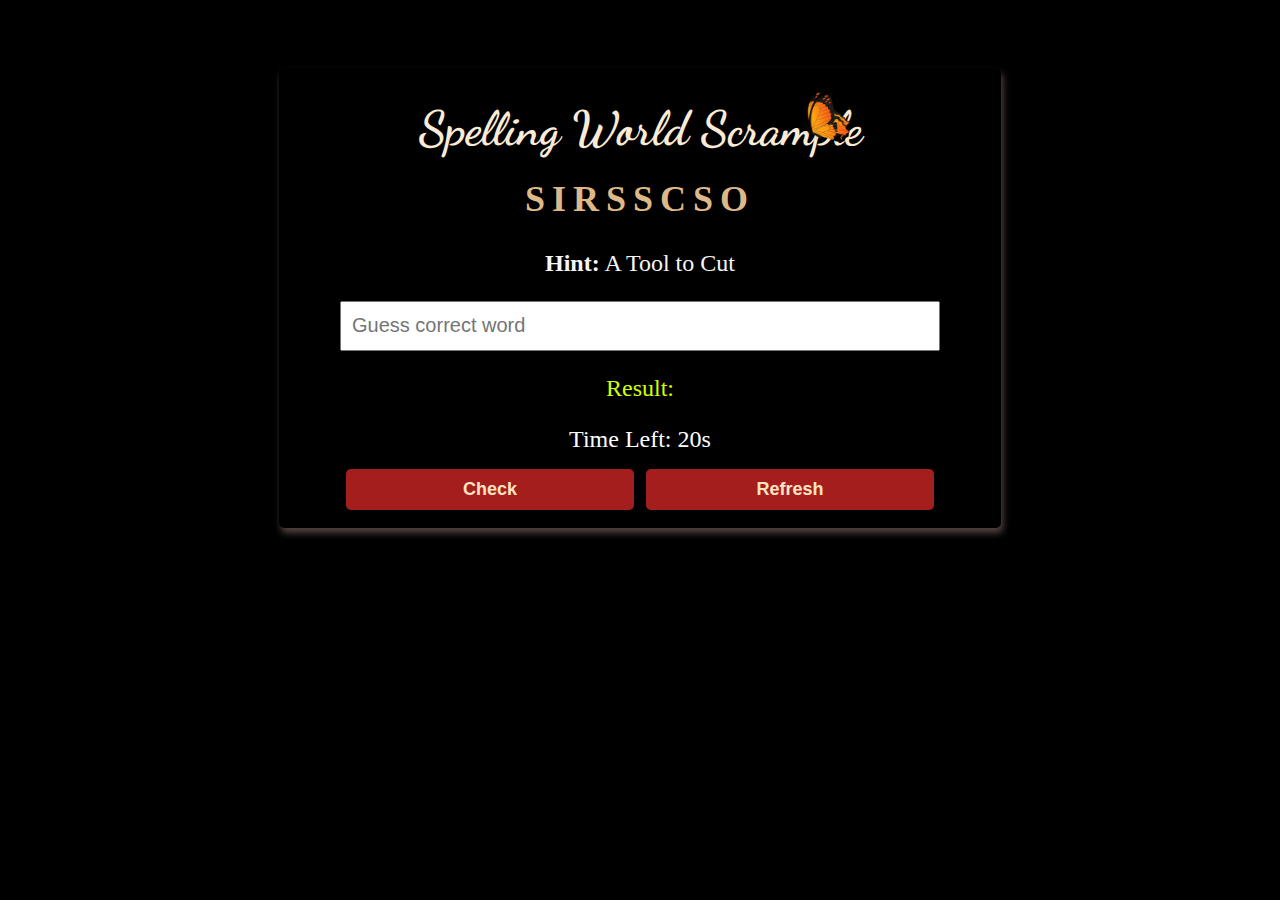
<file: index.html>
<!--index.html-->
<!DOCTYPE html> 
<html lang="en"> 

<head> 
	<meta charset="UTF-8" /> 
	<meta name="viewport"
		content="width=device-width, 
				initial-scale=1.0" /> 
	<title>word scramble</title> 
	<link href="style.css" rel="stylesheet" />
	 <!--google font  -->
	 <link rel="preconnect" href="https://fonts.googleapis.com">
	<link rel="preconnect" href="https://fonts.gstatic.com" crossorigin>
	<link href="https://fonts.googleapis.com/css2?family=Dancing+Script:wght@400..700&family=Oswald:wght@200..700&display=swap" rel="stylesheet">
</head> 

<body> 
	<div class="root "> 
		<h1 class="title">Spelling World Scrample</h1> 
			<div class="butterfly">
				<img src="./img/1546709753_butterfly_064-removebg-preview.png" width="50px" alt="">
			</div>
			<div id="scrambled"> 
				<h2 id="scrambleWord">Word</h2> 
				<p id="hint"></p> 
			</div> 
			
		<div id="form"> 
			<input id="input"
				type="text"
				placeholder="Guess correct word" /> 
		</div> 
		<p id="output">Result</p> 
		<div id="timer">20</div>
		<div class="foot"> 
			<button class="fnbutton" type="button"
					onclick="check()"> 
				Check 
			</button> 
			<button class="fnbutton" id="refreshButton" type="button"
					onclick="refresh() , resetTimer()"> 
				Refresh 
			</button> 
		</div> 
		<script src="script.js"></script> 
	</div> 
</body> 

</html>
</file>
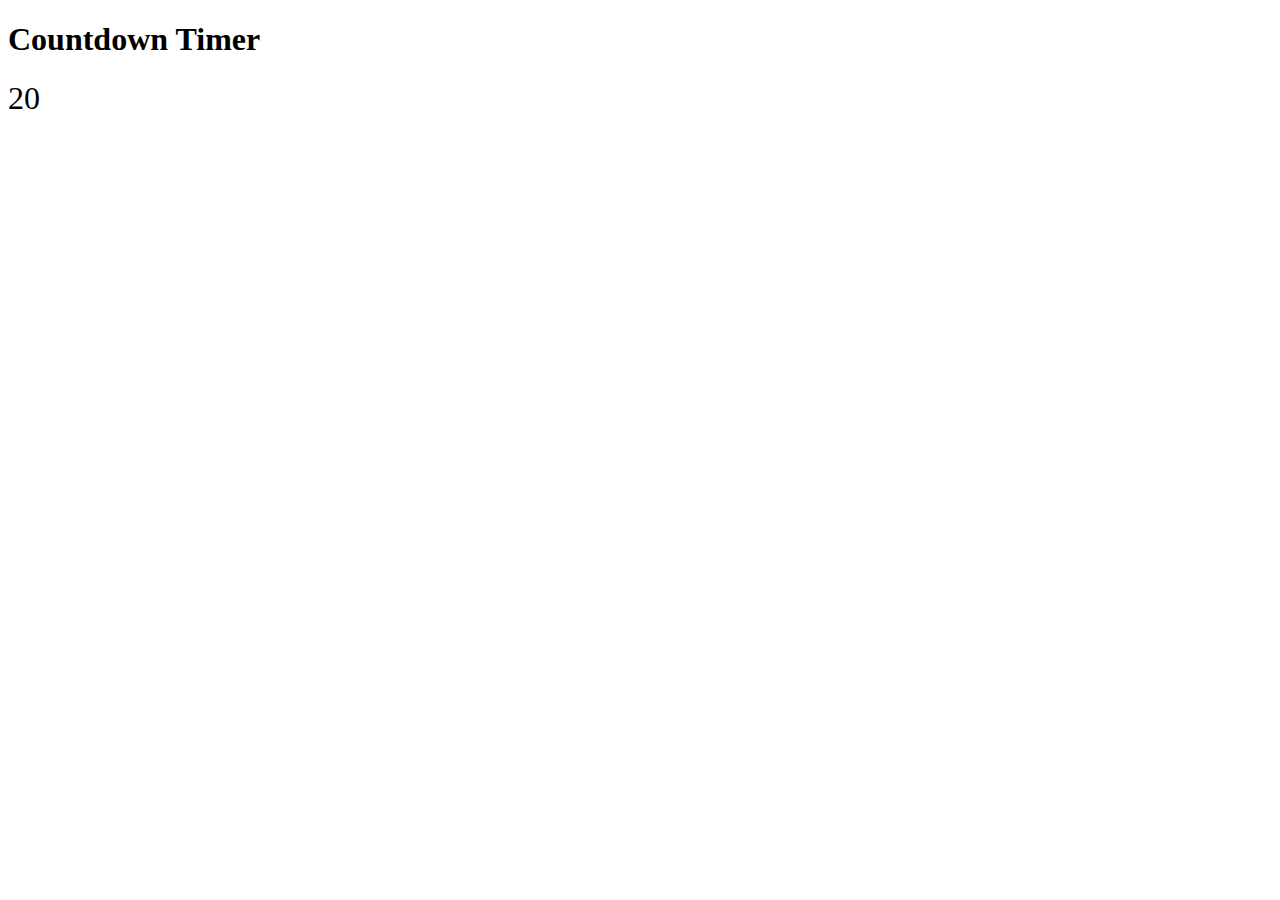
<file: timer.html>
<!DOCTYPE html>
<html lang="en">
<head>
    <meta charset="UTF-8">
    <meta name="viewport" content="width=device-width, initial-scale=1.0">
    <title>Timer Example</title>
    <style>
        #timer {
            font-size: 2em;
            margin-top: 20px;
        }
    </style>
</head>
<body>
    <h1>Countdown Timer</h1>
    <div id="timer">20</div>

    <script>
        // Set the countdown time in seconds
        let timeLeft = 20;

        // Function to update the timer display
        function updateTimer() {
            document.getElementById('timer').innerText = timeLeft;
            if (timeLeft <= 0) {
                clearInterval(timerInterval);
                refreshPage();
            }
            timeLeft--;
        }

        // Function to refresh the page
        function refreshPage() {
            location.reload();
        }

        // Update the timer every second
        const timerInterval = setInterval(updateTimer, 1000);
    </script>
</body>
</html>
</file>
<file: style.css>
/* style.css */
body { 
	display: flex; 
	flex-direction: column; 
	justify-content: center; 
	background-color: rgb(0, 0, 0);
	align-items: center; 
	min-height: 50vh; 
	padding: 0 20px;
} 

.root { 
	font-size: x-large; 
	color: whitesmoke; 
	background-image: url('https://freedesignfile.com/upload/2018/01/Dark-color-wooden-board-background-vector-01.jpg'); 
	box-shadow: 2px 5px 7px rgb(85, 66, 66); 
	padding: 0% 5% 1% 5%; 
    margin-top: 60px;
	text-align: center; 
	border-radius: 5px ; 
	width: 100%;
	max-width: 600px;
} 
#output {
	color: rgb(212, 255, 0);
}

.title { 
	font-family: "Dancing Script", cursive;
	color: antiquewhite; 
} 

input { 
	font-size: 20px; 
	padding-left: 10px; 
	outline: 2px grey;
    height: 50px; 
	width: 100%;
	box-sizing: border-box;
} 

.foot { 
	margin-bottom: 0%; 
	display: flex; 
	width: 100%; 
} 

.foot>button { 
	width: 48%; 
	padding: 10px; 
	margin: 1%; 
	background-color: rgba(185, 34, 34, 0.889); 
	border-radius: 5px; 
	border: none;
	font-size: large;
	color: bisque; 
	font-weight: 600;
}
.foot>button:hover {
    background-color: rgb(138, 75, 75);
    color: white;
}

#scrambleWord {
	color: burlywood;
	letter-spacing: 7px;
}
#timer {
	margin: 10px;
	color: white;
}

.butterfly {
	z-index: 1000;
	margin-top: -100px;
	margin-left: 460px;
	width: 50px;
}

@media screen and (max-width: 768px) {
	.root {
		margin-top: 20px;
		padding: 10px;
	}

	.foot>button {
		font-size: medium;
		margin: 5px 0;
	}
	.foot{
		display: block;
	}

	.butterfly {
		margin-left: 0;
		margin-top: -50px;
	}

	input {
		height: 40px;
	}
}

@media screen and (max-width: 480px) {
	.root {
		font-size: large;
	}
	.foot{
		align-items: center;
		font-size: small;
		width: 100%;
	}
	

	.butterfly {
		width: 40px;
		margin-top: -30px;
	}
}
</file>
